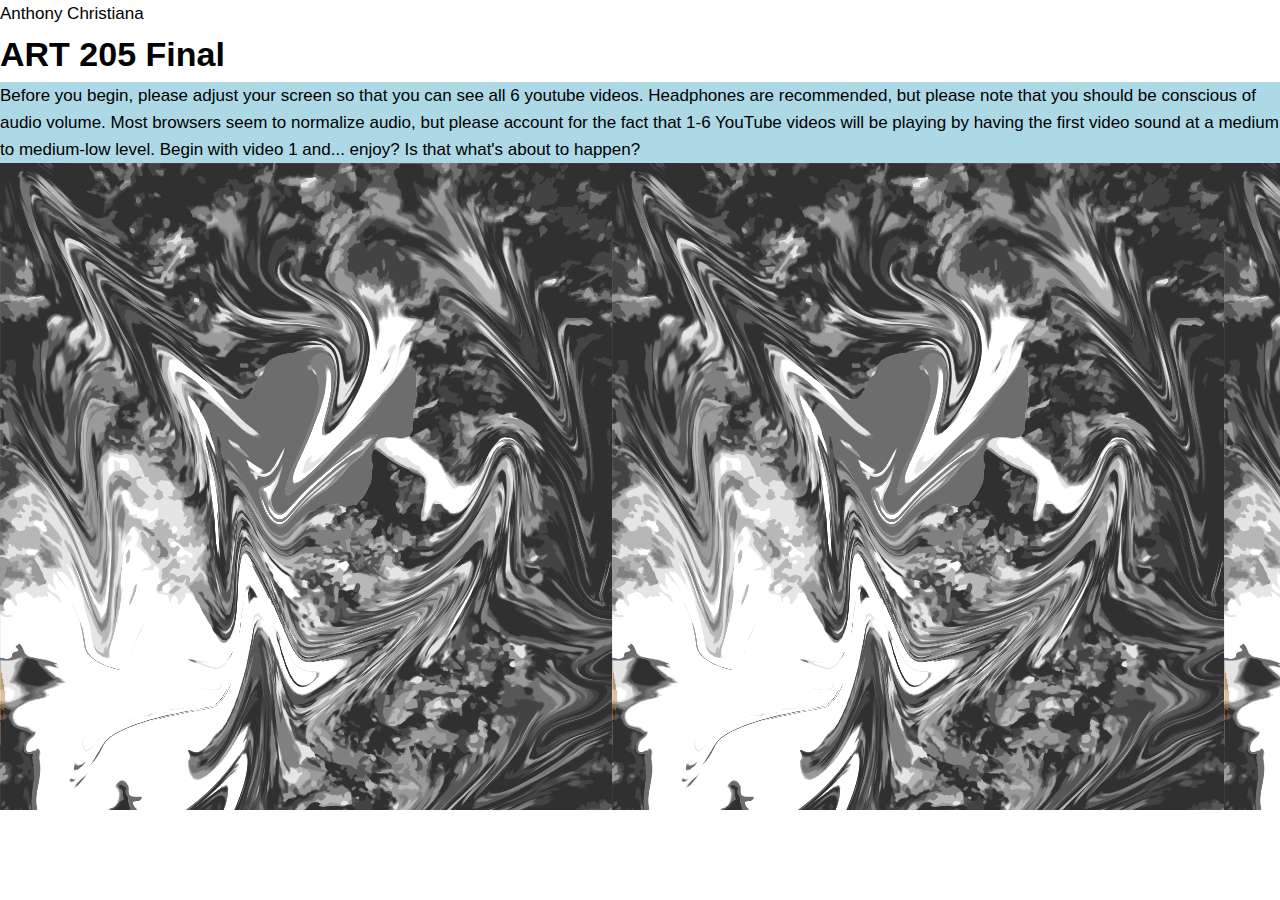
<file: 205Final.html>
<!doctype html>
<html lang="en">
<head>
    <meta charset="UTF-8">
    <meta name="viewport" content="width=device-width, initial-scale=1.0">
    <meta http-equiv="X-UA-Compatible" content="ie=edge"
    <title>Anthony Christiana</title>
    <link rel="stylesheet" type="text/css" href="css/main.css">

    <style>


.right {
  float: right;
  padding: 10px
}

.item1 { grid-area: T; }
.item2 { grid-area: M; }
.item3 { grid-area: B; }


.grid-container {
  display: grid;
  grid-auto-flow: column;
  align-items: center;
  justify-items: center;
  grid-template-areas:
    'T T T'
    'M M M'
    'B B B';
  grid-gap: 30px;
  background-color: #2196F3;
  padding: 30px;
  align-items: center;
}

.grid-item {
  display: flex;
  align-items: center;
  justify-content: center;
}

.grid-container > div {
  background-color: rgba(255, 255, 255, 0.8);
  text-align: center;
  padding: 30px 30px;
  font-size: 30px;
}
</style>
</head>


<body>
  <h1>ART 205 Final</h1>

<div><p style="background-color:lightblue;"> Before you begin, please adjust your screen so that you can see all 6 youtube videos. Headphones are recommended, but please note that you should be conscious of audio volume.
   Most browsers seem to normalize audio, but please account for the fact that 1-6 YouTube videos will be playing by having the first video sound at a medium to medium-low level.
    Begin with video 1 and... enjoy? Is that what's about to happen? </p>
</div>

  <div id="animate-area"><center>
    <div class="item1">
        <iframe width="420" height="315" src="https://www.youtube.com/embed/HaryInA-Bpk" frameborder="0" allow="accelerometer; autoplay; clipboard-write; encrypted-media; gyroscope; picture-in-picture" allowfullscreen></iframe>
        <iframe width="420" height="315" src="https://www.youtube.com/embed/u7ZZ1_Cj4dk" frameborder="0" allow="accelerometer; autoplay; clipboard-write; encrypted-media; gyroscope; picture-in-picture" allowfullscreen align: center>
        </iframe >
<iframe width="420" height="315" src="https://www.youtube.com/embed/0QI8HfhNfvY" frameborder="0" allow="accelerometer; autoplay; clipboard-write; encrypted-media; gyroscope; picture-in-picture" allowfullscreen></iframe></div>
</center>

<center>
    <div class="item2">
      <iframe width="420" height="315" src="https://www.youtube.com/embed/-kX4il1Dyac" frameborder="0" allow="accelerometer; autoplay; clipboard-write; encrypted-media; gyroscope; picture-in-picture" allowfullscreen></iframe>
      <iframe width="420" height="315" src="https://www.youtube.com/embed/WtYyD6z6QlY" frameborder="0" allow="accelerometer; autoplay; clipboard-write; encrypted-media; gyroscope; picture-in-picture" allowfullscreen></iframe>
      <iframe width="420" height="315" src="https://www.youtube.com/embed/k9sTqnDnaiU" frameborder="0" allow="accelerometer; autoplay; clipboard-write; encrypted-media; gyroscope; picture-in-picture" allowfullscreen></iframe></div>
</center>

</body>
</file>
<file: css/main.css>
*{
  margin:0;
  padding:0;
}

body{
  margin:0;
  font-family: Arial, "Helvetica Neue", Helvetica, sans-serif;
  font-size:17px;
  color:#000000;
  line-height:1.6;
}

#showcase{
  background-image:url(../images/mountains.jpg);
  background-size:cover;
  background-position:center;
  height:100vh;
  display:flex;
  flex-direction:column;
  justify-content:left;
  align-items: baseline;
  text-align: left;
  padding: 100px 20px;
}

#showcase h1{
  font-size:50px;
  line-height:1.2;
}

#showcase p{
  font-size:20px;
}

#showcase .button{
  font-size:18px;
  text-decoration:none;
  color:#D3D3D3;
  border:#D3D3D3 1px solid;
  padding:10px 20px;
  border-radius:10px;
  margin-top:20px;
}

#showcase .button:hover{
  background:#D3D3D3;
  color:#fff;
}

#section-a{
  padding:50px;
  background:#D3D3D3;
  color:#fff;
  text-align:center;
}

#section-b{
  padding:20px;
  background:#D3D3D3;
  text-align:center;
}

#section-c{
  display:flex;
}

#section-c div{
  padding:20px;
}

#section-c .box-1, #section-c .box-3{
  background:#D3D3D3;
  color:#fff;
}

#section-c .box-2{
  background:#D3D3D3;
}

@keyframes animatedBackground {
  from {
    background-position: 0 0;
  }
  to {
    background-position: 100% 0;
  }
}
#animate-area {
  width: auto;
  height: auto;
  background-image: url(../images/Blackandwhite.png);
  background-position: 0px 0px;
  background-repeat: repeat;
  animation: animatedBackground 70s linear infinite alternate;
}
</file>
